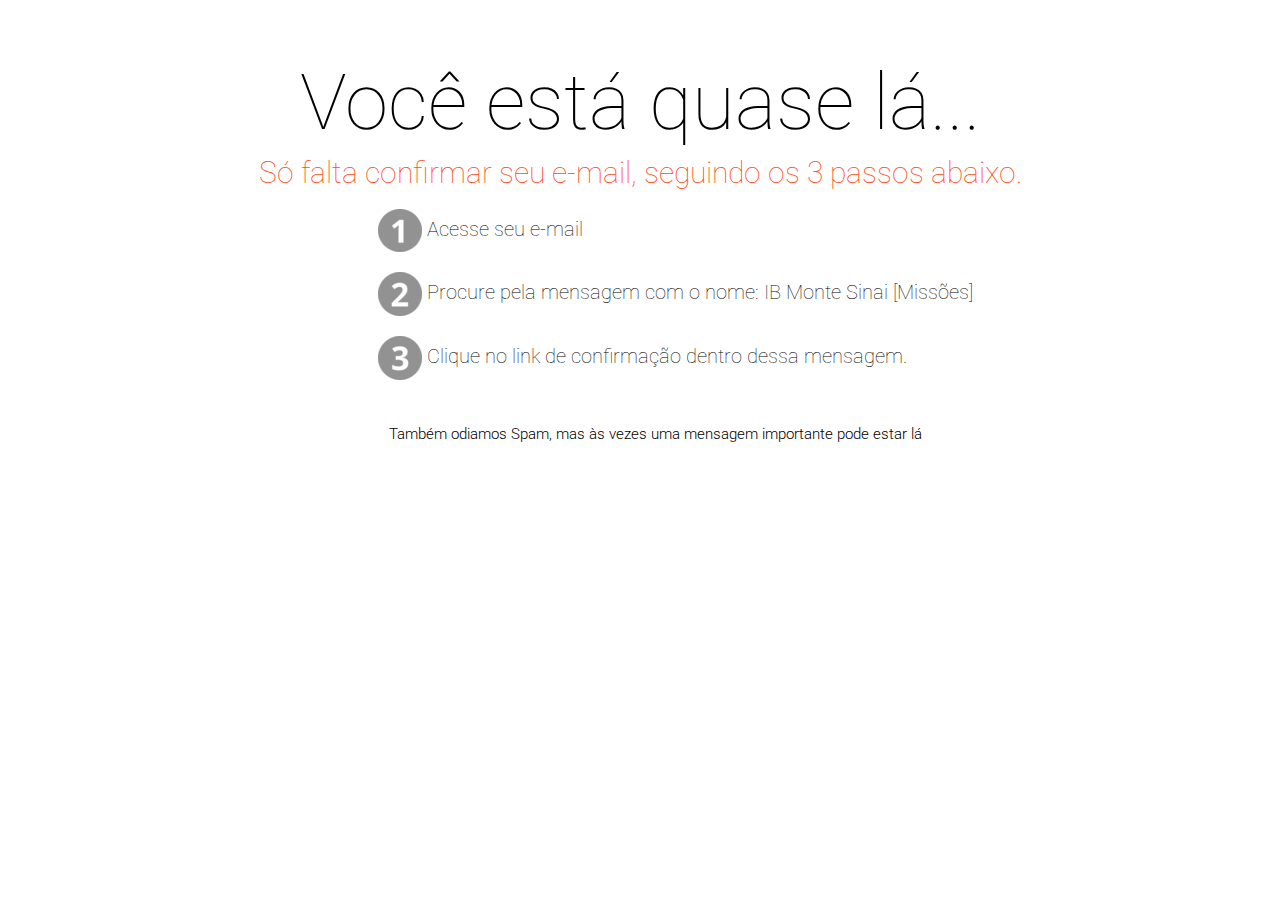
<file: thankspage.html>
<!DOCTYPE html>
<html lang="br" class="">
<head>
  <meta http-equiv="Content-Type" content="text/html; charset=UTF-8">
  <meta charset="utf-8">
  <!--[if IE]><meta http-equiv="X-UA-Compatible" content="IE=edge"><![endif]-->
  <meta name="viewport" content="width=device-width, initial-scale=1.0, maximum-scale=1.0, user-scalable=0">
  <title>Conferência de Avivamento Missionário - Atos 1:8</title>
  <meta name="description" content="Conferência de Avivamento Missionário - Atos 1:8.">
  <meta name="keywords" content="Conferência Missionária, Avivamento Missionário, Palavra de Deus, missões, evangelho">
  <meta name="author" content="Igreja Batista Monte Sinai">
  <meta property="og:title" content="Conferência de Avivamento Missionário - Atos 1:8">
  <meta property="og:image" content="">
  <meta property="og:description" content="Envolva e incentive toda a sua igreja na tarefa da evangelização de todos os povos.">
  <meta property="og:site_name" content="Conferência de Avivamento Missionário - Atos 1:8">

  <link rel="shortcut icon" href="assets/img/favicon.ico">
  <link rel="apple-touch-icon" href="assets/img/apple-touch-icon.jpg">
  <link rel="apple-touch-icon" sizes="72x72" href="assets/img/apple-touch-icon-72x72.jpg">
  <link rel="apple-touch-icon" sizes="114x114" href="assets/img/apple-touch-icon-114x114.jpg">


  <link href='http://fonts.googleapis.com/css?family=Ubuntu:700' rel='stylesheet' type='text/css'>
  <link href='http://fonts.googleapis.com/css?family=Roboto:100,300,700' rel='stylesheet' type='text/css'>

  <link rel="stylesheet" href="assets/css/bootstrap.min.css" type="text/css" media="all">
  <link rel="stylesheet" href="assets/css/animate.css" type="text/css" media="all">
  <link rel="stylesheet" href="assets/css/font-awesome.min.css" type="text/css" media="all">
  <link rel="stylesheet" href="assets/css/font-lineicons.css" type="text/css" media="all">
  <link rel="stylesheet" href="assets/css/jquery.fancybox.css" type="text/css" media="all">
  <link rel="stylesheet" href="assets/css/style-tkp.css" id="mainstyle" type="text/css" media="all">

  <style type="text/css">
  .passo{margin-bottom: 20px}
  </style>

    <!--[if lt IE 9]>
        <script src="assets/js/html5.js"></script>
        <script src="assets/js/respond.min.js"></script>
    <![endif]-->

    <!-- Custom style! Made by Raphael Passini -->
    <style>
      .navigation-bar {
        font-weight: 400;
      }
      .navigation-bar > li.featured a {
        font-weight: 700;
      }
      .img-wrapper.center > img {
        margin: 0 auto;
      }
      section#us {
        background-image: url('assets/img/stat-bg.jpg')
      }
      section#us div.name {
        margin-top: 10px;
        font-size: 25px;
        font-weight: 400;
      }
      section#us div.social-link {
        font-size: 30px;
      }
      section#us div.social-link a {
        padding: 0 4px;
        color: #fff;
      }
      section#us div.social-link a:hover {
        color: #fe4918;
      }

      section#us p.small {
        font-style: italic;
        color: #fe4918;
        font-weight: 500;
      }
    </style>

</head>

<body id="index">


    <section id="listavip" class="section dark">
      <div class="container">
        <article class="article-big animated hiding" data-animation="fadeInDown" data-delay="0">
          <h2>Você está quase lá... <br/></h2>
          <h6><span class="highlight">Só falta confirmar seu e-mail, seguindo os 3 passos abaixo.</span></h6>

          <div class="container">
          	<div class="passo">
              <div class="row">
                <div class="col-md-3"></div>
                <div class="col-md-9">
                  <div class="sub-title text-left">
                    <img src="assets/img/passo01.png" alt="">   Acesse seu e-mail 
                </div>
                </div>
              </div>
            </div>
            <div class="passo">
              <div class="row">
                <div class="col-md-3"></div>
                <div class="col-md-9"> 
                  <div class="sub-title text-left">
                    <img src="assets/img/passo02.png" alt="">   Procure pela mensagem com o nome: IB Monte Sinai [Missões]
                </div>
                </div>
              </div>
            </div>
            <div class="passo">
              <div class="row">
                <div class="col-md-3"></div>
                <div class="col-md-9">
                  <div class="sub-title text-left">
                    <img src="assets/img/passo03.png" alt="">   Clique no link de confirmação dentro dessa mensagem.
                </div>
                </div>
              </div>
            </div>
          	
          <br />
          <p>Também odiamos Spam, mas às vezes uma mensagem importante pode estar lá</p>



        </article>
      </div>
    </section>
    <!-- End Newsletter Section -->


    <footer id="footer">

    </footer>

    <div class="back-to-top"><i class="fa fa-angle-up fa-3x"></i></div>

    <!--[if lt IE 9]>
        <script type="text/javascript" src="assets/js/jquery-1.11.0.min.js?ver=1"></script>
    <![endif]-->
    <!--[if (gte IE 9) | (!IE)]><!-->
        <script type="text/javascript" src="assets/js/jquery-2.1.0.min.js?ver=1"></script>
    <!--<![endif]-->
    <script type="text/javascript" src="assets/js/bootstrap.min.js"></script>
    <script type="text/javascript" src="assets/js/jquery.nav.js"></script>
    <script type="text/javascript" src="assets/js/jquery.appear.js"></script>
    <script type="text/javascript" src="assets/js/jquery.countTo.js"></script>
    <script type="text/javascript" src="assets/js/waypoints.min.js"></script>
    <script type="text/javascript" src="assets/js/waypoints-sticky.min.js"></script>
    <script type="text/javascript" src="assets/js/jquery.fancybox.js"></script>
    <script type="text/javascript" src="assets/js/scripts.js"></script>


    <script>
    (function(i,s,o,g,r,a,m){i['GoogleAnalyticsObject']=r;i[r]=i[r]||function(){
    (i[r].q=i[r].q||[]).push(arguments)},i[r].l=1*new Date();a=s.createElement(o),
    m=s.getElementsByTagName(o)[0];a.async=1;a.src=g;m.parentNode.insertBefore(a,m)
    })(window,document,'script','//www.google-analytics.com/analytics.js','ga');

    ga('create', 'UA-11561935-1', 'auto');
    ga('require', 'displayfeatures');
    ga('send', 'pageview');

  </script>

</body>
</html>
</file>
<file: assets/css/style-tkp.css>
body,li.featured a {
font-family:Roboto, sans-serif;
font-weight:100;
font-style:normal;
}

.btn,.hero-txt,.navigation,.nav-tabs li a {
font-family:Roboto, sans-serif;
font-weight:200;
font-style:normal;
}

strong {
font-family:Roboto, sans-serif;
font-weight:400;
font-style:normal;
}

.hero-big {
font-family:Ubuntu, sans-serif;
}

body {
color:#000;
font-size:11pt;
background:#fff;
margin:0;
}

p {
font-size:11pt;
line-height:20pt;
font-weight:300;
}

h1 {
font-size:112px;
}

h2 {
font-size:78px;
}

h3 {
font-size:62px;
}

h4 {
font-size:50px;
}

h5 {
font-size:40px;
}

h6 {
font-size:30px;
}

h7,.h7 {
font-size:24px;
}

h8,.h8 {
font-size:22px;
}

h1,h2,h3,h4,h5,h6,h7,h8,.h7,.h8 {
font-weight:100;
display:block;
}

h1,h2,h3 {
margin-top:10px;
margin-bottom:10px;
}

h4,h5,h6 {
margin-top:10px;
margin-bottom:20px;
}

h7,.h7,h8,.h8 {
margin-top:0;
margin-bottom:5px;
}

a:hover,a:active,a:focus {
color:#fe4918;
text-decoration:underline;
outline:none;
}

::selection {
background-color:#FF714A;
color:#fff;
}

hr {
width:20px;
border-top:1px solid #fe4918;
}

hr.white {
border-color:#F3AE9B;
}

#hero strong {
font-weight:500;
}

.dark {
color:#000;
}

.hiding {
opacity:0;
}

.big {
font-size:14pt;
}

.btn {
border:1px solid #ddd;
border-radius:0;
background:transparent;
}

.btn-lg {
font-size:35px;
padding:21px 55px;
}

.btn-3d {
background:#fe4918;
color:#fff;
border:1px solid transparent;
border-bottom:5px solid #BA3512;
border-radius:4px;
font-size:22px;
padding:9px 30px 9px 15px;
}

.btn-3d .fa {
opacity:.4;
color:#333;
margin-right:10px;
}

.btn-3d span {
position:relative;
top:-8px;
}

.btn-3d:Hover {
border:1px solid #ddd;
background:#fff;
color:#fe4918!important;
border-bottom:5px solid #ddd;
}

.btn-3d:Hover .fa {
opacity:1;
color:#fe4918;
}

.color .btn-3d {
color:#fe4918!important;
background:#fff;
border-color:#ddd;
}

.color .btn-3d .fa {
color:#fe4918!important;
}

.btn-primary {
opacity:1;
background:#fe4918;
color:#fff;
border-color:#fe4918;
}

.btn-primary:Hover {
background:#f2613a;
color:#fff;
border-color:#fe4918;
}

.btn-secondary {
opacity:1;
background:#25201f;
color:#fff;
border-color:#4d4645;
}

.btn-secondary:Hover {
background:#4d4645;
color:#fff;
border-color:#4d4645;
}

.btn-tertiary:Hover {
background:#fff;
color:#fe4918!important;
border-color:#fff;
}

.btn-default:Hover {
background:#fe4918;
color:#fff;
border-color:#fe4918;
}

.color .btn-default {
opacity:1;
background:transparent;
color:#fff;
border-color:#fff;
}

.color .btn-default:Hover {
background:#fff;
color:#fe4918;
border-color:#fff;
}

.btn-sm {
font-size:20px;
padding:17px 43px;
}

.btn-xs {
font-size:18px;
padding:13px 35px;
}

.icon {
display:inline-block;
background-repeat:no-repeat;
overflow:hidden;
}

.icon-docs {
background:url(../img/icons/icon-docs.png);
width:90px;
height:90px;
margin-right:15px;
}

.active .icon-docs {
background:url(../img/icons/icon-docs-active.png);
}

.section {
min-height:550px;
background-color:#fff;
padding-bottom:50px;
padding-top:50px;
overflow:hidden;
position:relative;
text-align:center;
}

.sub-title {
font-size:20px;
}

.overlay {
background:#25201f;
opacity:.8;
position:absolute;
z-index:0;
top:0;
left:0;
bottom:0;
right:0;
}

.overlay.color {
background:#fe4918;
opacity:.95;
}

.container {
z-index:1;
position:relative;
}

.icon-wrap {
font-size:46px;
line-height:46px;
margin-bottom:-10px;
}

#hero {
background:url(../img/header-bg.jpg) center center no-repeat;
-webkit-background-size:cover;
-moz-background-size:cover;
-o-background-size:cover;
background-size:cover;
background-attachment:fixed;
min-height:500px;
position:relative;
overflow:hidden;
}

#hero .container {
position:static;
}

#hero .hero-content {
position:absolute;
top:50%;
left:0;
right:0;
margin-top:-195px;
}

#hero hr {
width:10%;
border:0;
border-top:1px solid #FFF;
display:inline-block;
}

#hero .hero-small span {
font-size:27pt;
display:inline-block;
position:relative;
top:-5px;
margin:0 60px 15px;
}

#hero .hero-big {
font-size:100pt;
text-transform:uppercase;
line-height:100px;
margin-bottom:25px;
}

#hero .hero-normal {
font-size:22pt;
margin:15px 0 40px;
}

#hero .btn-3d {
margin:0 25px 0 0;
padding:10px 27px 10px 17px;
}

#hero video {
bottom:0;
right:0;
min-width:100%;
min-height:100%;
width:auto;
height:auto;
z-index:-1000;
overflow:hidden;
}

.navigation-bar-header {
background:rgba(37,37,37,1);
position:relative;
z-index:1;
}

.navigation-bar-header.sticky {
position:fixed;
top:0;
display:block;
width:100%;
z-index:9;
}

.sticky-wrapper {
margin-top:0;
height:90px;
}

.navigation {
margin-left:-15px;
margin-right:-15px;
}

.navigation-bar {
list-style:none;
text-align:left;
display:table;
margin:0 auto;
padding:0;
}

.navigation-bar-left {
float:left;
width:100%;
}

.navigation-bar-right {
float:right;
}

.navigation-bar:after {
content:'';
clear:both;
}

.navigation-bar > li {
display:inline-block;
padding-bottom:20px;
padding-top:20px;
}

.navigation-bar > li a {
font-size:18px;
color:#fff;
display:inline-block;
padding:10px 15px;
}

.navigation-bar > li.featured {
opacity:0;
-webkit-transition:all .5s linear;
-moz-transition:all .5s linear;
transition:all .5s linear;
padding-bottom:22px;
padding-top:22px;
margin-right:25px;
float:right;
}

.navigation-bar > li.featured i {
padding-right:10px;
}

.navigation-bar > li.featured a {
background:#fe4918;
outline:1px solid #fe4918;
text-decoration:none;
padding-left:10px;
padding-right:15px;
margin-left:15px;
font-size:14px;
}

.navigation-bar > li.featured a:hover {
background:#fe4918;
color:#fff;
outline:1px solid #fe4918;
}

.navigation-social li {
padding-top:45px;
padding-bottom:15px;
}

.navigation-social li a {
font-size:15pt;
padding-left:20px;
padding-right:20px;
}

.navigation-social {
z-index:100;
position:relative;
}

.navigation-toggle {
position:relative;
float:right;
margin-right:15px;
margin-top:8px;
margin-bottom:8px;
background-color:transparent;
background-image:none;
border-radius:4px;
z-index:1;
border:1px solid;
padding:9px 10px;
}

.navigation-toggle .icon-bar {
display:block;
width:22px;
height:2px;
border-radius:1px;
background:#fff;
}

#stat,#newsletter {
background:url(../img/stat-bg.jpg) center bottom no-repeat;
background-attachment:fixed;
-webkit-background-size:cover;
-moz-background-size:cover;
-o-background-size:cover;
background-size:cover;
}

#stat .stat-info {
font-size:17pt;
}

#stat .stat {
font-size:100px;
color:#fe4918;
}

#stat .icon-wrap {
font-size:38px;
line-height:38px;
margin-bottom:-10px;
}

#register {
background:url(../img/register-bg.jpg) center top no-repeat;
background-attachment:fixed;
-webkit-background-size:cover;
-moz-background-size:cover;
-o-background-size:cover;
background-size:cover;
}

#register .overlay {
background:#fe4918;
opacity:.8;
}

#register.section,#newsletter.section {
padding-top:60px;
}

#elements {
text-align:left;
}

.vc-example {
margin-bottom:40px;
}

.buttons li {
margin-bottom:10px;
}

.sub-list {
list-style:none;
padding-left:0;
padding-top:5px;
}

.sub-list i {
vertical-align:middle;
padding-right:25px;
color:#fe4918;
font-size:21px;
}

.sub-list i.big {
font-size:30px;
padding-right:7px;
}

.sub-list li {
font-weight:300;
margin:15px 0;
}

.nav-tabs-default {
border:1px solid #ddd;
}

.nav-tabs-default > .nav-tabs > li > a {
margin-right:0;
border-radius:0;
border:none;
padding:15px 45px!important;
}

.nav-tabs-default > .nav-tabs.nav-justified > li > a {
padding:20px 15px!important;
}

.nav-tabs-default > .nav-tabs > li {
border-right:1px solid #ddd;
margin-bottom:0;
}

.nav-tabs-default > .nav-tabs > li:last-child {
border-right:none;
}

.nav-tabs-default > .nav-tabs > li .title {
font-size:25px;
}

.nav-tabs-default > .nav-tabs > li .subtitle {
font-size:18px;
}

.nav-tabs-default > .nav-tabs > li.active {
position:relative;
}

.nav-tabs-default > .nav-tabs > li.active:after {
border:solid transparent;
content:" ";
height:0;
width:0;
position:absolute;
pointer-events:none;
z-index:1;
top:auto;
left:auto;
right:auto;
margin-left:auto;
border-color:#fe4918 rgba(255,73,25,0) rgba(255,73,25,0);
border-width:7px 10px;
}

.nav-tabs-default > .tab-content > .tab-pane {
text-align:left;
border-top:1px solid #ddd;
}

.nav-tabs-default .tab-pane .nav-tabs > li > a {
position:relative;
z-index:0;
background:#ECECEC;
color:#333;
font-size:18px;
padding:20px 45px 15px;
}

.nav-tabs-default .tab-pane .nav-tabs > li:Hover a,.nav-tabs-default .tab-pane .nav-tabs > li.active > a,.nav-tabs-default .tab-pane .nav-tabs > li.active:Hover > a {
border-bottom:1px solid #fe4918;
color:#fe4918;
}

.nav-tabs-default .tab-pane .tab-pane {
min-height:100px;
padding:20px 20px 10px;
}

.nav-tabs-default .tab-pane .nav-tabs.nav-justified > li > a {
padding-left:15px;
padding-right:15px;
}

.nav-tabs-simple .nav-tabs {
position:relative;
top:-30px;
margin-bottom:20px;
}

.nav-tabs-simple .tab-content {
position:relative;
margin-top:-10px;
padding-bottom:10px;
}

.nav-tabs-simple .nav-tabs li {
border-bottom:1px solid #cecece;
padding-bottom:40px;
text-align:center;
}

.nav-tabs-simple .nav-tabs li a {
border:1px solid transparent;
font-size:25px;
color:#000;
}

.nav-tabs-simple .nav-tabs li a:Hover {
background:none;
color:#fe4918;
}

.nav-tabs-simple .nav-tabs li.active {
position:relative;
z-index:1;
}

.nav-tabs-simple .nav-tabs li.active:after,.nav-tabs-simple .nav-tabs li.active:before {
top:100%;
left:50%;
border:solid transparent;
content:'';
height:0;
width:0;
position:absolute;
pointer-events:none;
}

.nav-tabs-simple .nav-tabs li.active:before {
margin-left:-12px;
border-color:#cecece rgba(234,234,234,0) rgba(234,234,234,0);
border-width:12px 17px;
}

.nav-tabs-simple .nav-tabs li.active:after {
margin-left:-10px;
border-color:#fff rgba(250,250,250,0) rgba(250,250,250,0);
border-width:10px 15px;
}

.nav-tabs-simple .nav-tabs .icon {
font-size:40px;
border:1px solid #333;
border-radius:70px;
position:relative;
top:27px;
margin-right:7px;
height:76px;
padding:13px 18px 10px;
}

.nav-tabs-simple .nav-tabs li.active .icon,.nav-tabs-simple .nav-tabs li a:Hover .icon {
border-color:#fe4918;
}

.table > thead > tr > th {
background:#fe4918;
color:#fff;
border-bottom:0;
}

.table > thead > tr > th,.table > tbody > tr > td {
font-size:18px;
font-weight:200;
padding:15px 20px;
}

.table-striped > tbody > tr:nth-child(odd) > td,.table-striped > tbody > tr:nth-child(odd) > th {
background:#fff;
}

.thumb-wrapper {
position:relative;
display:table;
}

.thumb-wrapper .img-responsive {
width:100%;
z-index:0;
}

.thumb-wrapper .overlay {
position:absolute;
bottom:0;
background:rgba(0,0,0,.5);
color:#fff;
font-size:18px;
text-align:center;
width:100%;
z-index:1;
display:table-cell;
top:auto;
vertical-align:middle;
padding:15px;
}

.thumb-wrapper:Hover .overlay {
top:0;
cursor:url(../img/magnify-cur.png) 20 20, auto;
}

.icon-example ul {
padding:10px 0 0;
}

.icon-example li {
margin:0 10px;
}

.icon-example .icon {
font-size:53px;
}

.icon-example p a {
text-decoration:underline;
}

.progress {
height:30px;
border-radius:0;
-webkit-box-shadow:inset 0 0 0 rgba(0,0,0,0);
box-shadow:inset 0 0 0 rgba(0,0,0,0);
border:1px solid #FF714A;
background:#fff;
}

.progress .progress-bar {
background-color:#fe4918;
}

.progress-small {
background:#8b8b94;
height:10px;
border:none;
}

.progress-small .progress-bar {
background-color:#525260;
}

.form .form-group {
margin-bottom:25px;
}

.form .form-group+.form-group {
margin-top:-10px;
}

.form .form-control {
height:55px;
border:1px solid #ddd;
border-radius:0;
box-shadow:0 0 0 transparent;
background:#fff;
font-size:18px;
}

.light .form .form-control {
background:transparent;
color:#fff;
font-weight:400;
}

.panel-group .panel {
border-radius:0;
}

.panel-group .panel .panel-body {
padding:20px 20px 10px;
}

.panel-group .panel .collapse.in {
border-bottom:1px solid #fe4918;
}

.panel-default > .panel-heading {
border-radius:0;
background:#ECECEC;
padding:0;
}

.panel-title {
padding:15px 20px;
}

.panel-title > a {
font-size:18px;
font-weight:200;
}

.panel-title .icon {
font-size:22px;
margin-bottom:-7px;
margin-right:5px;
}

.panel-title .icon-bars {
margin-top:-5px;
margin-right:-10px;
}

.icon-bars {
position:relative;
padding:9px 10px;
}

.icon-bars .icon-bar {
display:block;
width:22px;
height:2px;
border-radius:1px;
background-color:#CCC;
}

#newsletter .form-control {
text-align:center;
min-width:300px;
}

#response {
display:block;
padding-top:15px;
}

#schedule .panel {
position:relative;
border:none;
-webkit-box-shadow:0 0 0 transparent;
box-shadow:0 0 0 transparent;
padding-left:180px;
padding-bottom:15px;
padding-top:15px;
width:90%;
}

#schedule .panel .panel-heading {
background:#FFF;
border:none;
border-bottom:1px solid #ddd;
}

#schedule .panel .panel-title a {
font-size:27px;
display:block;
color:#fe4918;
padding:10px 0 5px;
}

#schedule .panel .panel-title a:Hover {
text-decoration:none;
}

#schedule .panel-group .panel-heading+.panel-collapse .panel-body {
border-top:0;
}

#schedule .panel-group .panel .collapse.in {
border-bottom:0;
}

#schedule .panel-group .panel .panel-body {
padding-left:0;
padding-right:0;
padding-top:10px;
}

#schedule .time {
margin-bottom:-10px;
font-weight:300;
}

#schedule .fa {
margin-right:5px;
}

#schedule .speaker-wrapper {
position:absolute;
left:70px;
top:25px;
width:50px;
height:50px;
z-index:1;
}

#schedule .panel-group {
position:relative;
margin:-20px -20px -10px;
padding:60px 0;
}

#schedule .panel-group:after {
content:'';
position:absolute;
width:1px;
border:1px dashed #ccc;
bottom:0;
top:0;
left:95px;
z-index:0;
}

#schedule .btn-wrapper {
margin-top:40px;
}

#schedule .btn-wrapper .btn {
position:relative;
padding:10px 20px 0;
}

#schedule .btn-wrapper .btn .icon {
font-size:40px;
float:left;
margin-right:15px;
}

#schedule .btn-wrapper .btn .btn-txt {
font-size:16px;
width:90px;
float:left;
display:inline-block;
white-space:normal;
text-align:left;
}

#schedule .panel .panel-title a .fa {
font-size:18px;
position:relative;
top:20px;
}

#speakers {
background-image:url(../img/sound-wave.jpg);
background-repeat:no-repeat;
background-position:center;
-webkit-background-size:cover;
-moz-background-size:cover;
-o-background-size:cover;
background-size:cover;
}

#speakers .speaker-item {
padding-bottom:50px;
}

#speakers .img-wrapper img {
margin:0 auto;
}

#speakers .name {
font-size:25px;
margin:10px 0 2px;
}

#speakers .sub {
font-size:18px;
color:#fe4918;
margin:0 0 15px;
}

#speakers p {
margin-bottom:15px;
opacity:0.7;
padding:0 20px;
}

#speakers .social-link a {
opacity:.3;
color:#fff;
display:inline-block;
width:31px;
height:31px;
font-size:18px;
padding:2px 5px;
}

#speakers .social-link a:Hover {
opacity:1;
color:#fe4918;
border-color:#fe4918;
}

.pricing-cols {
margin-top:30px;
width:100%;
display:inline-block;
border-collapse:collapse;
margin-bottom:-20px;
}

.pricing-col {
float:left;
text-align:center;
margin-bottom:10px;
display:inline-block;
border:solid 1px #ddd;
border-left:none;
overflow:hidden;
position:relative;
padding:0;
}

.pricing-col:first-child {
border:solid 1px #ddd;
border-right:0;
}

.pricing-col-featured:not(:first-child) {
border:solid 1px #fe4918;
margin-left:0;
}

.pricing-2-cols .pricing-col {
width:50%;
}

.pricing-4-cols .pricing-col {
width:25%;
}

.pricing-table-header {
text-align:center;
padding:0 18%;
}

.pricing-table-header p {
line-height:1.5em;
}

.pricing-col-featured .pricing-ribbon {
background:#fe4918;
color:#fff;
display:inline-block;
width:auto;
text-align:center;
-ms-transform:rotate(45deg);
-webkit-transform:rotate(45deg);
transform:rotate(45deg);
position:absolute;
font-size:20px;
right:-45px;
top:10px;
padding:5px 50px;
}

.pricing-col-header .pricing-col-header-title {
font-weight:200;
font-size:28px;
background:#ECECEC;
margin:0;
padding:20px 0;
}

.pricing-col-header .pricing-col-header-amount {
font-size:14px;
line-height:18px;
margin:0 30px;
padding:20px 0;
}

.pricing-col-header .pricing-col-header-amount .pricing-col-amount {
font-size:72px;
display:block;
line-height:initial;
color:#000;
}

.pricing-col-content {
font-size:11pt;
font-weight:300;
}

.pricing-col-content ul {
padding-left:0;
width:80%;
margin:0 auto;
}

.pricing-col-content ul li {
list-style:none;
border-bottom:solid 1px #ddd;
padding:15px 0;
}

.pricing-col-button {
display:block;
background:#25201f;
color:#fff;
font-weight:200;
font-size:35px;
margin:10px 0 0;
padding:5px 0 10px;
}

.pricing-col-button:hover {
background:#4d4645;
color:#fff;
text-decoration:none;
}

.pricing-col-featured {
position:relative;
top:-30px;
}

.pricing-col-featured .pricing-col-header .pricing-col-header-title {
margin-bottom:30px;
background-color:#ECECEC;
color:#000;
margin-top:0;
}

.pricing-col-featured .pricing-col-button {
background:#fe4918;
margin:25px 0 0;
}

.pricing-col-featured .pricing-col-button:hover {
opacity:0.9;
}

#sponsors .list-inline li {
width:19%;
padding-left:0;
padding-right:0;
}

#sponsors .list-inline {
margin-bottom:30px;
}

#sponsors img {
width:100%;
}

#location-gmap {
width:100%;
height:650px;
}

#location-gmap img {
max-width:none;
}

#location-gmap label {
width:auto;
display:inline;
}

#map {
position:relative;
padding:172px 0;
}

.location {
background:#fff;
z-index:1;
padding:20px 25px;
}

.location ul {
list-style:none;
padding-left:10px;
}

.location li {
font-size:15pt;
margin:25px 0;
}

.location li i {
padding-right:15px;
font-size:15pt;
}

#canvas-map {
position:absolute;
height:700px;
width:100%;
top:0;
right:0;
bottom:0;
left:0;
z-index:1;
}

#footer .navigation-bar > li a {
color:#536371;
}

.back-to-top {
text-align:center;
background:#000;
color:#fff;
display:none;
width:40px;
height:40px;
line-height:40px;
font-size:12px;
position:fixed;
right:20px;
bottom:20px;
opacity:0.4;
filter:alpha(opacity=40);
-webkit-transition:all .5s ease;
transition:all .5s ease;
cursor:pointer;
z-index:9999;
}

.back-to-top:hover {
opacity:1;
filter:alpha(opacity=100);
}

#mask {
position:fixed;
top:0;
left:0;
right:0;
bottom:0;
background-color:#fff;
z-index:10000;
height:100%;
}

#loader {
position:absolute;
width:12px;
height:12px;
z-index:9999;
top:calc(50%-6px);
left:calc(50%-6px);
}

a,.navigation-bar > li a:Hover,.navigation-bar > li a.active,#footer .navigation-bar > li a:Hover,#footer .navigation-bar > li a.active {
color:#fe4918;
text-decoration:none;
}

.light,.light .btn,.icon-light,#schedule .btn-wrapper .btn:Hover > .icon {
color:#fff;
}

.highlight,.icon-active,.navigation-bar > li.active a,.nav-tabs-simple .nav-tabs li.active a,.pricing-col-featured .pricing-col-header .pricing-col-header-amount .pricing-col-amount {
color:#fe4918;
}

.small,#schedule .author {
font-size:11pt;
}

.visible,.btn:Hover,.sticky .navigation-bar > li.featured {
opacity:1;
}

.center,.nav-tabs-default .nav-tabs li,#speakers .img-wrapper {
text-align:center;
}

.btn-tertiary,.btn-default {
opacity:1;
background:transparent;
}

.article-big h5,.article-big p {
margin-bottom:20px;
}

.navigation-toggle .icon-bar+.icon-bar,.icon-bars .icon-bar+.icon-bar {
margin-top:4px;
}

.nav-tabs-default .nav-tabs,.pricing-col-content ul li:last-child {
border-bottom:none;
}

.nav-tabs-default .nav-tabs li a,.nav-tabs-default .nav-tabs li a:Hover,.nav-tabs-default .nav-tabs.nav-justified > .active>a,.nav-tabs-default .nav-tabs.nav-justified > .active>a:hover,.nav-tabs-default .nav-tabs.nav-justified > .active>a:focus,.nav-tabs-default .nav-tabs > .active>a,.nav-tabs-default .nav-tabs > .active>a:hover,.nav-tabs-default .nav-tabs > .active>a:focus,.nav-tabs-simple .nav-tabs.nav-justified>.active>a,.nav-tabs-simple .nav-tabs.nav-justified>.active>a:hover,.nav-tabs-simple .nav-tabs.nav-justified>.active>a:focus {
border:none;
}

.nav-tabs-default > .nav-tabs > li:Hover > a,.nav-tabs-default > .nav-tabs > li.active > a,#schedule .btn:hover {
background:#fe4918;
color:#fff;
}

.nav-tabs-default .tab-pane .nav-tabs,.table-striped > tbody > tr:nth-child(even) > td,.table-striped > tbody > tr:nth-child(even) > th {
background:#ECECEC;
}

.nav-tabs-simple .tab-pane h7,.nav-tabs-simple .tab-pane .h7,label.error,#schedule .panel .panel-title a.collapsed .fa.fa-angle-down,#schedule .panel .panel-title a .fa.fa-angle-up {
display:block;
}

#schedule .panel .panel-title,#footer {
padding:0;
}

#schedule .panel .panel-title a.collapsed .fa.fa-angle-up,#schedule .panel .panel-title a .fa.fa-angle-down {
display:none;
}

.pricing-3-cols .pricing-col,.pricing-3-col {
width:33.333333%;
}

@media max-width 480px{
#hero hr {
width:70%;
display:block;
margin-top:5px;
margin-bottom:5px;
}

#hero .btn-3d {
margin:0 0 15px;
}

#hero .hero-small span {
margin:0!important;
}

.navigation-social li a {
padding-left:12px;
padding-right:12px;
}

#hero .hero-content {
top:57%;
}

#hero .hero-big {
font-size:50px!important;
line-height:70px;
margin-top:10px;
}

#hero .hero-normal {
font-size:18pt;
margin:0 0 20px;
}

.navigation-social li {
padding-top:40px;
}

.pricing-col {
width:100%!important;
}

.nav-tabs-simple .nav-tabs li a {
font-size:20px;
padding:0;
}

#elements .btn {
margin-top:10px;
}

.navigation.open a {
z-index:1000;
position:relative;
display:block;
}

#canvas-map {
display:none;
}

#map {
padding:0;
}

.location {
background:#F1F0F0;
}

.nav-tabs-simple,#subscribe .btn {
margin-top:25px;
}
}

@media max-width 767px{
.pricing-col {
width:100%!important;
}

.pricing-col-featured {
top:0;
}

.navigation-bar li a,.navigation-txt {
text-transform:uppercase;
}

#hero .hero-small span {
font-size:25px;
display:inline-block;
position:relative;
top:0;
margin:0 40px 40px;
}

#hero .btn-3d {
margin:0 0 15px;
}

#hero .hero-big {
font-size:80px;
text-transform:uppercase;
line-height:70px;
margin-top:10px;
margin-bottom:0;
}

#elements .btn {
margin-top:10px;
}

.navigation.open a {
z-index:1000;
position:relative;
display:block;
}

#hero .hero-normal {
font-size:18pt;
margin:0 0 20px;
}

#hero hr {
margin-top:5px;
margin-bottom:5px;
}

.navigation-social li {
padding-top:40px;
}

.nav-tabs-simple .nav-tabs.nav-justified > li {
display:table-cell;
width:1%;
}

#about .col-md-5 img {
margin:0 auto;
}

#stat .counter {
padding-top:30px;
}

#map {
padding:0;
}

.location {
background:#F1F0F0;
}

.thumb-wrapper {
width:100%;
margin-bottom:30px;
}

.thumb-wrapper img {
max-width:100%;
}

#footer .navigation-bar > li {
padding-top:0;
padding-bottom:0;
}

#footer .navigation-bar > li a {
padding-left:10px;
padding-right:10px;
font-size:16px;
}

#footer .navigation-bar-right {
float:none;
text-align:center;
display:block;
clear:both;
}

#footer .navigation-bar-left {
float:none;
text-align:center;
display:block;
}

#mobileheader {
position:fixed;
width:100%;
display:block;
z-index:999;
background:rgba(37,37,37,.9);
}

#mobileheader .navigation-txt {
position:absolute;
width:100%;
text-align:center;
font-size:18px;
line-height:50px;
cursor:pointer;
}

#mobileheader .navigation-bar {
height:0;
overflow:hidden;
display:block;
}

#mobileheader .open .navigation-bar {
height:auto;
float:none!important;
clear:both;
width:100%;
border-top:2px solid #fe4918;
}

#mobileheader .open .navigation-bar:last-child {
border-top:none;
padding-top:10px;
padding-bottom:30px;
}

#mobileheader .navigation-bar li {
padding-top:2px;
padding-bottom:2px;
display:block;
text-align:center;
}

#hero {
padding-top:2%;
}

.navigation-bar > li.featured a {
margin-left:0;
}

.nav-tabs-simple .nav-tabs li a {
font-size:20px;
padding:0;
}

.nav-tabs-simple,#subscribe .btn {
margin-top:25px;
}

.nav-tabs-simple .nav-tabs .icon,#canvas-map {
display:none;
}
}

@media max-width 991px and min-width 768px{
.nav-tabs-default .tab-pane .nav-tabs > li > a {
padding-left:20px;
padding-right:20px;
}

.nav-tabs-default .tab-pane .nav-tabs.nav-justified > li > a {
padding-left:5px;
padding-right:5px;
}

#hero .hero-big {
font-size:130px;
}

.navigation-bar-header .navigation-bar > li a {
padding-left:5px;
padding-right:5px;
font-size:16px;
}
}

@media min-width 1200px{
.container {
width:970px;
}
}
</file>
